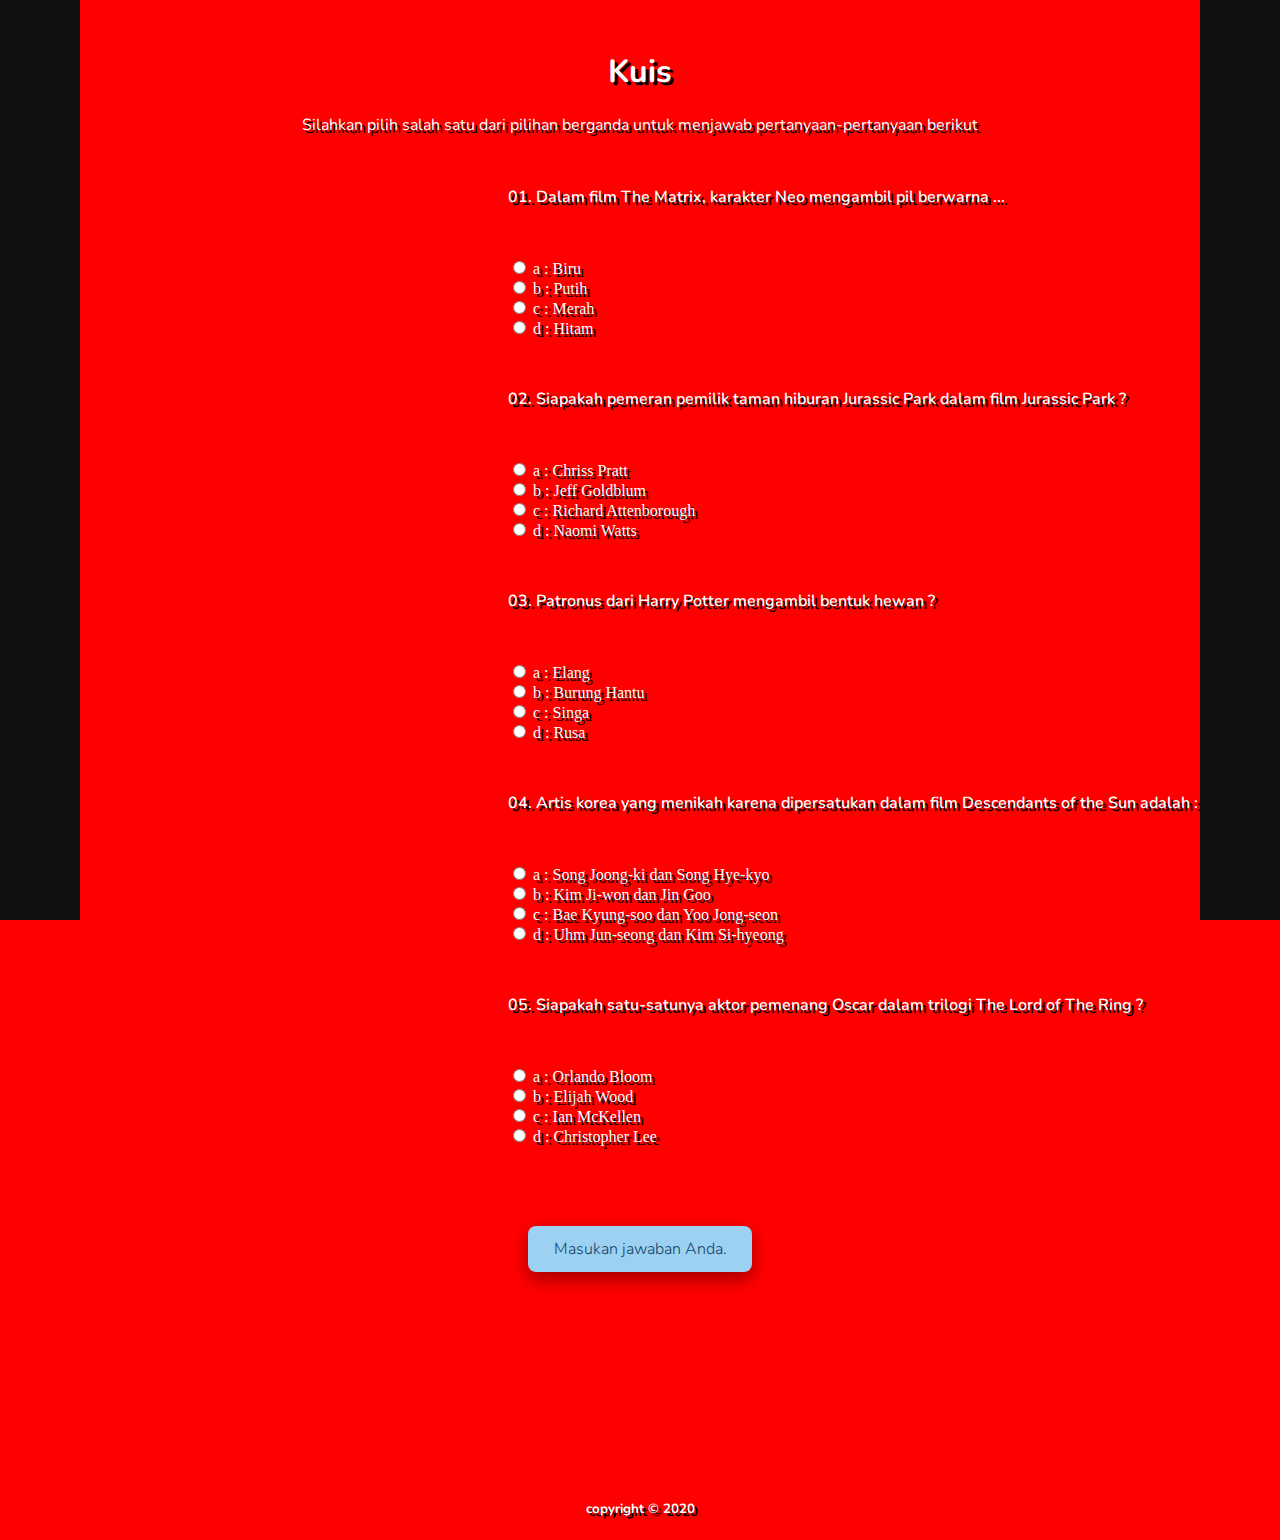
<file: index-1.html>
<!DOCTYPE html>
<html lang="en">
<head>
    <link href="style.css" rel="stylesheet" />
    <link href="https://fonts.googleapis.com/css2?family=Nunito&display=swap" rel="stylesheet">
    <meta charset="UTF-8">
    <meta name="viewport" content="width=device-width, initial-scale=1.0">
    <title>MovCon-Kuis</title>
    <!-- <script src="index.js"></script> -->
</head>
<body>
    <div class="leftbar">
    </div>

    <div class="rightbar">
    </div>

    <div id="Kuis">
        <h1>Kuis</h1>
        <p>Silahkan pilih salah satu dari pilihan berganda untuk menjawab pertanyaan-pertanyaan berikut</p>
    </div>

    <div id="quiz"></div>
    
  
    <script src="index.js"></script>

    <!-- <button id="submit" class="ansbutton">Masukan jawaban Anda.</button> -->

    <div id="submit" class="button">
       <a href="./index-2.html">Masukan jawaban Anda.</a>
    </div>

    <footer>
        <h5>copyright &copy; 2020</h5>
    </footer>

</body>
</html>
</file>
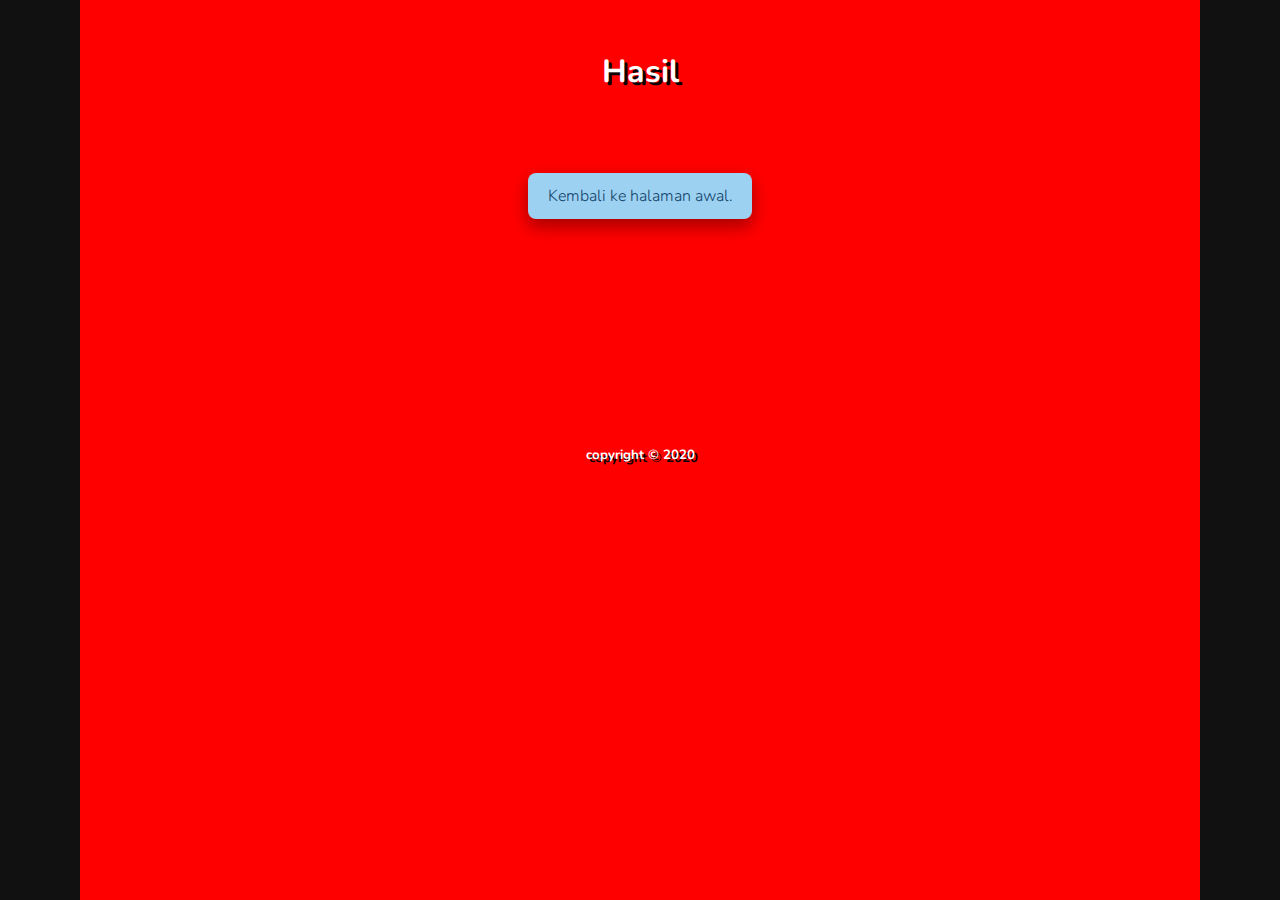
<file: index-2.html>
<!DOCTYPE html>
<html lang="en">
<head>
    <link href="style.css" rel="stylesheet" />
    <link href="https://fonts.googleapis.com/css2?family=Nunito&display=swap" rel="stylesheet">
    <meta charset="UTF-8">
    <meta name="viewport" content="width=device-width, initial-scale=1.0">
    <title>MovCon-Hasil</title>
</head>
<body>
    <div class="leftbar">
    </div>

    <div class="rightbar">
    </div>

    <div id="Hasil">
        <h1>Hasil</h1>
    </div>
    
    <div id="results"></div>

    <div class="button">
        <a href="./index.html">Kembali ke halaman awal.</a>
    </div>

    <script src="index.js"></script>

    <footer>
        <h5>copyright &copy; 2020</h5>
    </footer>
</body>
</html>
</file>
<file: style.css>
body{
    background-color: rgb(255, 0, 0);
   
}

/* Halaman Pembuka */

#Welcome{
    font-family: 'Nunito', sans-serif;
    color: white;
    text-align: center;
    margin: 50px;
    text-shadow: 3px 3px #0e0101;
}

#logo{
    padding-left: 680px;
}

.rightbar {
    height: 100%; 
    width: 80px; 
    position: fixed; 
    z-index: 1; 
    top: 0; 
    right: 0;
    background-color: #111; 
    overflow-x: hidden; 
    padding-top: 20px;
}

.leftbar {
    height: 100%; 
    width: 80px; 
    position: fixed; 
    z-index: 1;
    top: 0; 
    left: 0;
    background-color: #111; 
    overflow-x: hidden; 
    padding-top: 20px;
}

.button{
    font-family: 'Nunito', sans-serif;
    color: black;
    text-align: center;
    margin-top: 30 px;
    transition-duration: 0.3s;
}

.button a {
    background-color: #9DD1F1;
    border-radius: 8px;
    color: #114369;
    font-family: 'Nunito', sans-serif;
    font-size: 16px;
    font-weight: 300;
    display: inline-block;
    margin: 30px;
    padding: 12px;
    text-align: center;
    text-decoration: none;
    width: 200px;
    box-shadow: 0 8px 16px 0 rgba(0,0,0,0.2), 0 6px 20px 0 rgba(0,0,0,0.19);
}

.button :hover{
    box-shadow: 0 12px 16px 0 rgba(0,0,0,0.24), 0 17px 50px 0 rgba(0,0,0,0.19);
}

footer{
    font-family: 'Nunito', sans-serif;
    color: white;
    text-align: center;
    padding-top: 175px;
    text-shadow: 3px 3px #0e0101;
}

/* Halaman Kuis */

#Kuis{
    font-family: 'Nunito', sans-serif;
    color: white;
    text-align: center;
    margin: 50px;
    text-shadow: 3px 3px #0e0101;
}

.question{
    font-weight: 600;
    font-family: 'Nunito', sans-serif;
    color: white;
    text-align: left;
    padding-left: 450px;
    margin: 50px;
    text-shadow: 3px 3px #0e0101;
}
.answers {
    margin-bottom: 20px;
    color: white;
    text-align: left;
    margin: 50px;
    text-shadow: 3px 3px #0e0101;
    padding-left: 450px;
}
.answers label{
    display: block;
}

.answerContainer {
    margin-bottom: 20px;
    color: white;
    text-align: center;
    margin: 50px;
    text-shadow: 3px 3px #0e0101;
}

/* Halaman Hasil */

#Hasil{
    font-family: 'Nunito', sans-serif;
    color: white;
    text-align: center;
    margin: 50px;
    text-shadow: 3px 3px #0e0101;
}
</file>
